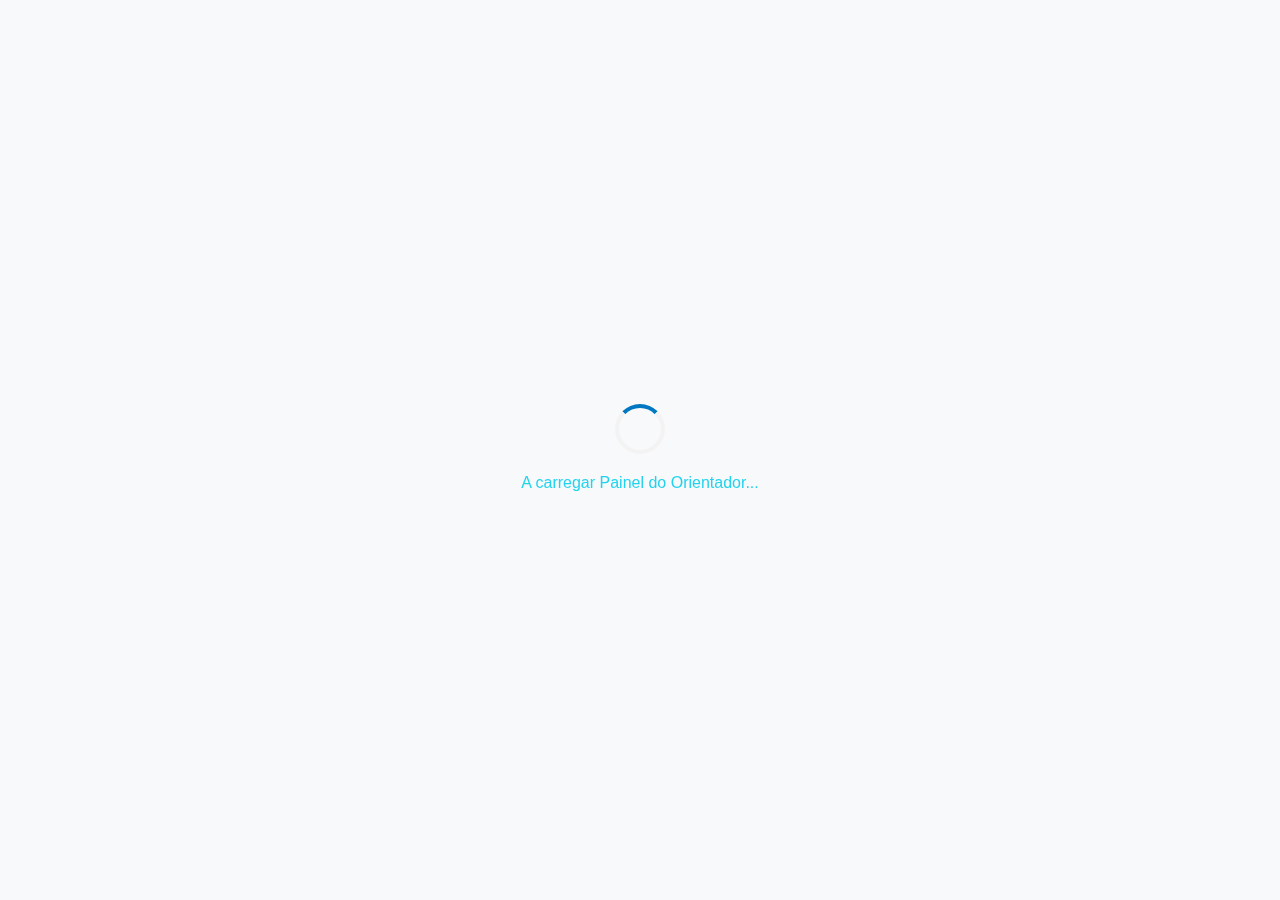
<file: dashboard.html>
<!DOCTYPE html>
<html lang="pt-BR">
<head>
    <meta charset="UTF-8">
    <meta name="viewport" content="width=device-width, initial-scale=1.0">
    <title>Painel do Orientador - Kumon</title>
    <link rel="stylesheet" href="css/styles.css">
    <link rel="manifest" href="manifest.json">
    <link rel="apple-touch-icon" href="icon.png">
    <meta name="theme-color" content="#0078c1">
    <link href="https://cdn.jsdelivr.net/npm/boxicons@2.1.4/css/boxicons.min.css" rel="stylesheet">
</head>
<body id="dashboard-page">
    <div id="loading-overlay" class="fixed inset-0 bg-gray-900 flex flex-col items-center justify-center z-[200]">
        <div class="loader"></div>
        <p class="text-cyan-400 mt-4">A carregar Painel do Orientador...</p>
    </div>

    <div id="app-container" class="container hidden">
        <header>
            <div class="header-content">
                <div>
                    <h1>Painel do Orientador</h1>
                    <p class="unit-name">Visão Geral da Unidade</p>
                </div>
                <div class="user-info">
                    <p id="userEmail" class="font-semibold"></p>
                    <div class="header-actions">
                        <button id="logout-button" class="logout-btn">Sair</button>
                    </div>
                </div>
            </div>
        </header>

        <main>
            <section class="section-box">
                <h2>Análise de Performance dos Gestores</h2>
                <div id="dashboard-content">
                    <p>Módulo em desenvolvimento. A estrutura de acesso já está funcional e pronta para receber as análises consolidadas.</p>
                </div>
            </section>
        </main>
        
        <footer><p>Desenvolvido com 🤖, por thIAguinho Soluções</p></footer>
    </div>
    
    <script src="https://www.gstatic.com/firebasejs/8.10.1/firebase-app.js"></script>
    <script src="https://www.gstatic.com/firebasejs/8.10.1/firebase-auth.js"></script>
    <script src="https://www.gstatic.com/firebasejs/8.10.1/firebase-firestore.js"></script>
    <script src="js/config.js"></script>
    <script>
        const App = {
            init(user, firestoreInstance) {
                document.getElementById('loading-overlay').style.display = 'none';
                document.getElementById('app-container').classList.remove('hidden');
                document.getElementById('userEmail').textContent = user.email;
                document.getElementById('logout-button').addEventListener('click', () => {
                    localStorage.removeItem('kumonUserSession');
                    firebase.auth().signOut();
                });
                console.log("Painel do Orientador carregado. Próximo passo: agregar dados de todos os gestores.");
            }
        };
    </script>
    <script src="js/auth.js"></script>
</body>
</html>
</file>
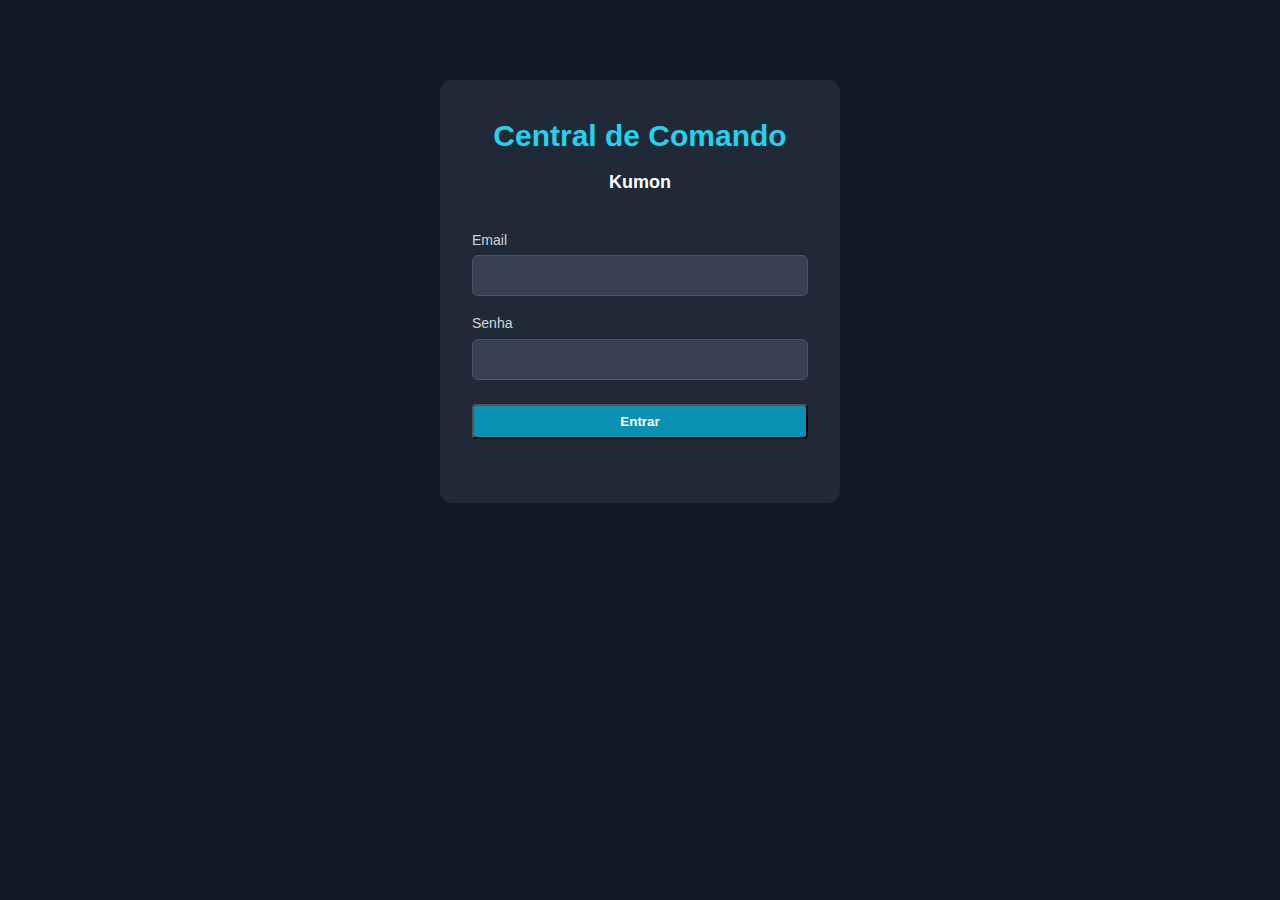
<file: login.html>
<!DOCTYPE html>
<html lang="pt-BR">
<head>
    <meta charset="UTF-8">
    <meta name="viewport" content="width=device-width, initial-scale=1.0">
    <title>Acesso - Central de Comando Kumon</title>
    <link rel="stylesheet" href="css/styles.css">
</head>
<body class="bg-gray-900">
    <div class="login-container">
        <h1 class="text-3xl font-bold text-cyan-400 mb-2 text-center">Central de Comando</h1>
        <p class="text-lg font-semibold text-white text-center">Kumon</p>
        <form id="login-form" class="mt-8 text-left">
            <div class="mb-4">
                <label for="email" class="block text-sm font-medium text-gray-300 mb-1">Email</label>
                <input type="email" id="email" required class="form-input bg-gray-700">
            </div>
            <div class="mb-6">
                <label for="password" class="block text-sm font-medium text-gray-300 mb-1">Senha</label>
                <input type="password" id="password" required class="form-input bg-gray-700">
            </div>
            <button type="submit" class="w-full bg-cyan-600 hover:bg-cyan-700 text-white font-bold py-2 px-4 rounded">Entrar</button>
            <p id="login-error" class="text-red-500 text-sm mt-4 text-center h-4"></p>
        </form>
    </div>

    <script src="https://www.gstatic.com/firebasejs/8.10.1/firebase-app.js"></script>
    <script src="https://www.gstatic.com/firebasejs/8.10.1/firebase-auth.js"></script>
    <script src="js/config.js"></script>
    <script src="js/auth.js"></script>
</body>
</html>
</file>
<file: css/styles.css>
:root {
    --kumon-blue: #0078c1; --kumon-red: #d62828; --light-blue: #eaf6ff;
    --text-color: #333; --border-color: #d1e9f6; --background-color: #f8f9fa;
    --white: #ffffff; --gray: #888; --success: #28a745; --warning: #ffc107;
    --info: #17a2b8; --header-bg: #fff; --shadow: 0 4px 12px rgba(0,0,0,0.08);
}
* { box-sizing: border-box; margin: 0; padding: 0; }
html { scroll-behavior: smooth; }
body {
    font-family: -apple-system, BlinkMacSystemFont, "Segoe UI", Roboto, Helvetica, Arial, sans-serif;
    background-color: var(--background-color); color: var(--text-color); line-height: 1.6;
}
.hidden { display: none !important; }

@keyframes pulse-warning {
    0% { box-shadow: 0 0 0 0 rgba(255, 193, 7, 0.7); }
    70% { box-shadow: 0 0 0 10px rgba(255, 193, 7, 0); }
    100% { box-shadow: 0 0 0 0 rgba(255, 193, 7, 0); }
}

body.bg-gray-900 { background-color: #111827; }
.login-container { max-width: 400px; margin: 5rem auto; padding: 2rem; background-color: #1f2937; border-radius: 0.75rem; }
.form-input { background-color: #374151; color: white; border: 1px solid #4b5563; border-radius: 0.375rem; padding: 0.75rem; width: 100%; }
.text-3xl { font-size: 1.875rem; } .font-bold { font-weight: 700; } .text-cyan-400 { color: #22d3ee; } .mb-2 { margin-bottom: 0.5rem; } .text-center { text-align: center; } .text-lg { font-size: 1.125rem; } .font-semibold { font-weight: 600; } .text-white { color: white; } .mt-8 { margin-top: 2rem; } .text-left { text-align: left; } .mb-4 { margin-bottom: 1rem; } .block { display: block; } .text-sm { font-size: 0.875rem; } .font-medium { font-weight: 500; } .text-gray-300 { color: #d1d5db; } .mb-1 { margin-bottom: 0.25rem; } .mb-6 { margin-bottom: 1.5rem; } .w-full { width: 100%; } .bg-cyan-600 { background-color: #0891b2; } .hover\\:bg-cyan-700:hover { background-color: #0e7490; } .py-2 { padding-top: 0.5rem; padding-bottom: 0.5rem; } .px-4 { padding-left: 1rem; padding-right: 1rem; } .rounded { border-radius: 0.25rem; } .text-red-500 { color: #ef4444; } .mt-4 { margin-top: 1rem; } .h-4 { height: 1rem; } .fixed { position: fixed; } .inset-0 { top: 0; right: 0; bottom: 0; left: 0; } .flex { display: flex; } .flex-col { flex-direction: column; } .items-center { align-items: center; } .justify-center { justify-content: center; } .z-\\[200\\] { z-index: 200; }

.loader { border: 4px solid #f3f3f3; border-top: 4px solid var(--kumon-blue); border-radius: 50%; width: 50px; height: 50px; animation: spin 1s linear infinite; }
@keyframes spin { 0% { transform: rotate(0deg); } 100% { transform: rotate(360deg); } }

.container { max-width: 1100px; width: 100%; margin: 0 auto; background-color: var(--header-bg); border-radius: 12px; box-shadow: var(--shadow); border: 1px solid var(--border-color); overflow: hidden; margin-top: 15px; margin-bottom: 15px; }
header { background-color: var(--header-bg); padding: 15px 20px; border-bottom: 1px solid var(--border-color); text-align: center; }
.header-content { display: flex; justify-content: space-between; align-items: center; text-align: left; margin-bottom: 1rem;}
.header-content h1 { color: var(--kumon-blue); font-size: 1.8em; margin: 0; }
.unit-name { margin-top:-5px; color: var(--gray); }
.user-info { text-align: right; }
.header-actions { display: flex; align-items: center; gap: 15px; }
.logout-btn, .options-btn { background: none; border: 1px solid var(--border-color); border-radius: 6px; padding: 5px 10px; cursor: pointer; font-size: 0.9em; display: flex; align-items: center; gap: 5px; }
.logout-btn { color: var(--kumon-red); border-color: var(--kumon-red); }
.options-btn { color: var(--gray); }
.logout-btn:hover, .options-btn:hover { background-color: #f8f9fa; }
.date-navigation { display: flex; justify-content: center; align-items: center; gap: 15px; }
#currentDateDisplay { font-size: 1.1em; font-weight: 600; color: var(--kumon-blue); min-width: 280px; }
.nav-btn { background: var(--kumon-blue); color: var(--white); border: none; width: 40px; height: 40px; border-radius: 50%; font-size: 1.5em; cursor: pointer; transition: background-color 0.3s, transform 0.2s; display: flex; align-items: center; justify-content: center; }
main { padding: 20px; }
.section-box, fieldset { background-color: var(--white); border: 1px solid var(--border-color); border-radius: 8px; padding: 20px; margin-bottom: 20px; box-shadow: var(--shadow); }
legend { font-weight: bold; font-size: 1.2em; color: var(--kumon-blue); padding: 0 10px; }
h2, h3 { color: var(--kumon-blue); border-bottom: 2px solid var(--light-blue); padding-bottom: 10px; margin-bottom: 20px; }
label { display: block; font-weight: 600; margin-bottom: 8px; }
input[type="text"], input[type="number"], input[type="date"], input[type="file"], textarea, select { width: 100%; padding: 12px; border: 1px solid #ccc; border-radius: 6px; font-size: 1em; transition: border-color 0.3s, box-shadow 0.3s; }
input:focus, textarea:focus, select:focus { outline: none; border-color: var(--kumon-blue); box-shadow: 0 0 0 3px rgba(0, 120, 193, 0.2); }
textarea { resize: vertical; min-height: 100px; }
.form-section { margin-bottom: 20px; }
.button-container { display: flex; justify-content: center; gap: 15px; flex-wrap: wrap; margin-top: 20px; }
.btn { padding: 12px 25px; font-size: 1em; font-weight: bold; border: none; border-radius: 8px; cursor: pointer; text-transform: uppercase; letter-spacing: 0.5px; transition: all 0.3s ease; background-color: var(--kumon-blue); color: var(--white); }
.btn-small { padding: 8px 16px; font-size: 0.9em; }
.btn-danger { background-color: var(--kumon-red); }
#endDayBtn { background-color: var(--success); color: var(--white); }
#endDayBtn.edit-mode { background-color: var(--warning); color: var(--text-color); animation: pulse-warning 2s infinite; }
.btn:hover:not(:disabled) { transform: translateY(-2px); box-shadow: 0 4px 12px rgba(0,0,0,0.15); }
.download-btn { background-color: var(--gray); color: var(--white); }
fieldset:disabled { opacity: 0.7; background-color: #fdfdfd; }
#todo-list { list-style: none; padding-left: 0; }
#todo-list li { display: flex; align-items: center; padding: 10px; border-bottom: 1px solid #eee; }
#todo-list input[type="checkbox"] { margin-right: 15px; width: 20px; height: 20px; }
#todo-list span { flex-grow: 1; }
#todo-list .delete-todo-btn { background: transparent; border: none; color: var(--kumon-red); font-size: 1.4em; cursor: pointer; }
#actionBank details { border: 1px solid var(--border-color); border-radius: 8px; }
#actionBank summary { padding: 15px; font-weight: bold; cursor: pointer; background-color: var(--light-blue); }
#actionBank-content { padding: 15px; }
.action-item { display: flex; align-items: center; width: 100%; text-align: left; padding: 10px; margin: 5px 0; background-color: #f1f1f1; border: 1px solid #ddd; border-radius: 4px; }
.action-item input[type="checkbox"] { margin-right: 10px; }
#dailyReportContent, #weeklySummaryContent { white-space: pre-wrap; font-family: 'Courier New', Courier, monospace; background-color: var(--light-blue); padding: 15px; border-radius: 6px; border: 1px solid var(--border-color); }
#inventory-table { width: 100%; border-collapse: collapse; margin-top: 20px; }
#inventory-table th, #inventory-table td { border: 1px solid var(--border-color); padding: 12px; text-align: left; }
#inventory-table th { background-color: var(--light-blue); }
.grid-2-col { display: grid; grid-template-columns: 1fr 1fr; gap: 20px; }
.grid-3-col { display: grid; grid-template-columns: 1fr 1fr 1fr; gap: 15px; }

/* Estilos do Módulo de Alunos */
.students-header { margin-bottom: 25px; }
.student-list { min-height: 200px; }
.empty-state { text-align: center; padding: 40px 20px; color: var(--gray); }
.empty-state p { margin-bottom: 10px; }

.student-card { 
    background: var(--white); border: 2px solid var(--border-color); border-radius: 12px; 
    padding: 20px; margin-bottom: 15px; cursor: pointer; transition: all 0.3s ease;
    box-shadow: var(--shadow);
}
.student-card:hover { 
    border-color: var(--kumon-blue); transform: translateY(-2px); 
    box-shadow: 0 6px 20px rgba(0,0,0,0.12);
}
.student-card-header { display: flex; justify-content: space-between; align-items: center; margin-bottom: 15px; }
.student-name { font-size: 1.3em; font-weight: bold; color: var(--kumon-blue); margin: 0; }
.student-responsible { color: var(--gray); font-size: 0.9em; }
.student-stages { display: grid; grid-template-columns: repeat(auto-fit, minmax(120px, 1fr)); gap: 10px; }
.stage-item { background: var(--light-blue); padding: 8px 12px; border-radius: 6px; text-align: center; font-size: 0.9em;}
.stage-label { font-weight: bold; color: var(--kumon-blue); display: block; }

/* Estilos do Modal */
.modal-overlay { 
    position: fixed; top: 0; left: 0; width: 100%; height: 100%; background: rgba(0,0,0,0.5); 
    display: flex; align-items: center; justify-content: center; z-index: 1000; padding: 20px;
}
.modal-content { 
    background: var(--white); border-radius: 12px; width: 100%; max-width: 900px; 
    max-height: 90vh; overflow-y: auto; box-shadow: 0 10px 30px rgba(0,0,0,0.3);
}
.modal-header { 
    display: flex; justify-content: space-between; align-items: center; 
    padding: 20px; border-bottom: 1px solid var(--border-color); position: sticky; top: 0; background: var(--white); z-index: 10;
}
.modal-header h2 { margin: 0; color: var(--kumon-blue); border: none; padding: 0;}
.close-btn { 
    background: none; border: none; font-size: 2em; cursor: pointer; color: var(--gray);
    padding: 0; width: 40px; height: 40px; display: flex; align-items: center; justify-content: center;
}
.close-btn:hover { color: var(--kumon-red); }
.modal-body { padding: 20px; }
.modal-footer { 
    padding: 20px; border-top: 1px solid var(--border-color); display: flex; justify-content: space-between; 
    gap: 15px; position: sticky; bottom: 0; background: var(--white); z-index: 10;
}

/* Abas (Tabs) */
.tabs-container { margin-top: 30px; }
.tabs-header { 
    display: flex; border-bottom: 2px solid var(--border-color); margin-bottom: 20px;
    overflow-x: auto;
}
.tab-btn { 
    background: none; border: none; padding: 12px 20px; cursor: pointer; font-weight: 600; 
    color: var(--gray); border-bottom: 3px solid transparent; transition: all 0.3s ease; white-space: nowrap;
}
.tab-btn.active { color: var(--kumon-blue); border-bottom-color: var(--kumon-blue); }
.tab-btn:hover { color: var(--kumon-blue); }
.tab-content { display: none; }
.tab-content.active { display: block; }
.tab-content h3 { margin-bottom: 20px; color: var(--kumon-blue); border-bottom: 2px solid var(--light-blue); padding-bottom: 10px; }

/* Formulários dentro do Modal */
.inline-form { background: var(--light-blue); padding: 20px; border-radius: 8px; margin-bottom: 25px; }
.inline-form .btn { margin-top: 15px; }

/* Seções de Histórico */
.history-section h4 { color: var(--kumon-blue); margin-bottom: 15px; font-size: 1.1em; }
.history-list { max-height: 300px; overflow-y: auto; }
.history-item { 
    background: var(--white); border: 1px solid var(--border-color); border-radius: 6px; 
    padding: 15px; margin-bottom: 10px; position: relative;
}
.history-item-header { display: flex; justify-content: space-between; align-items: center; margin-bottom: 8px; }
.history-date { font-weight: bold; color: var(--kumon-blue); }
.history-type { 
    background: var(--kumon-blue); color: var(--white); padding: 2px 8px; 
    border-radius: 4px; font-size: 0.8em; text-transform: uppercase;
}
.history-details { color: var(--text-color); margin-bottom: 5px; }
.history-file { font-size: 0.9em; color: var(--info); }
.history-file a { color: var(--info); text-decoration: none; }
.history-file a:hover { text-decoration: underline; }
.delete-history-btn { 
    position: absolute; top: 10px; right: 10px; background: none; border: none; 
    color: var(--kumon-red); cursor: pointer; font-size: 1.2em; padding: 5px;
}
.delete-history-btn:hover { background: rgba(214, 40, 40, 0.1); border-radius: 4px; }

/* Seção de Análise */
.analysis-section { background: var(--light-blue); border-radius: 8px; padding: 20px; }
.analysis-header { display: flex; justify-content: space-between; align-items: center; margin-bottom: 15px; }
.analysis-content { 
    background: var(--white); border: 1px solid var(--border-color); border-radius: 6px; 
    padding: 20px; font-family: 'Courier New', Courier, monospace; white-space: pre-wrap; 
    min-height: 200px; max-height: 400px; overflow-y: auto; line-height: 1.6;
}

/* Responsividade */
@media (max-width: 768px) {
    .grid-2-col, .grid-3-col { grid-template-columns: 1fr; gap: 15px; }
    .modal-content { margin: 10px; max-height: 95vh; }
    .tabs-header { flex-wrap: nowrap; }
    .tab-btn { flex-shrink: 0; }
    .modal-footer { flex-direction: column; }
    .student-stages { grid-template-columns: 1fr; }
}

footer { text-align: center; padding: 20px; margin-top: 20px; border-top: 1px solid var(--border-color); color: var(--gray); font-style: italic; }
</file>
